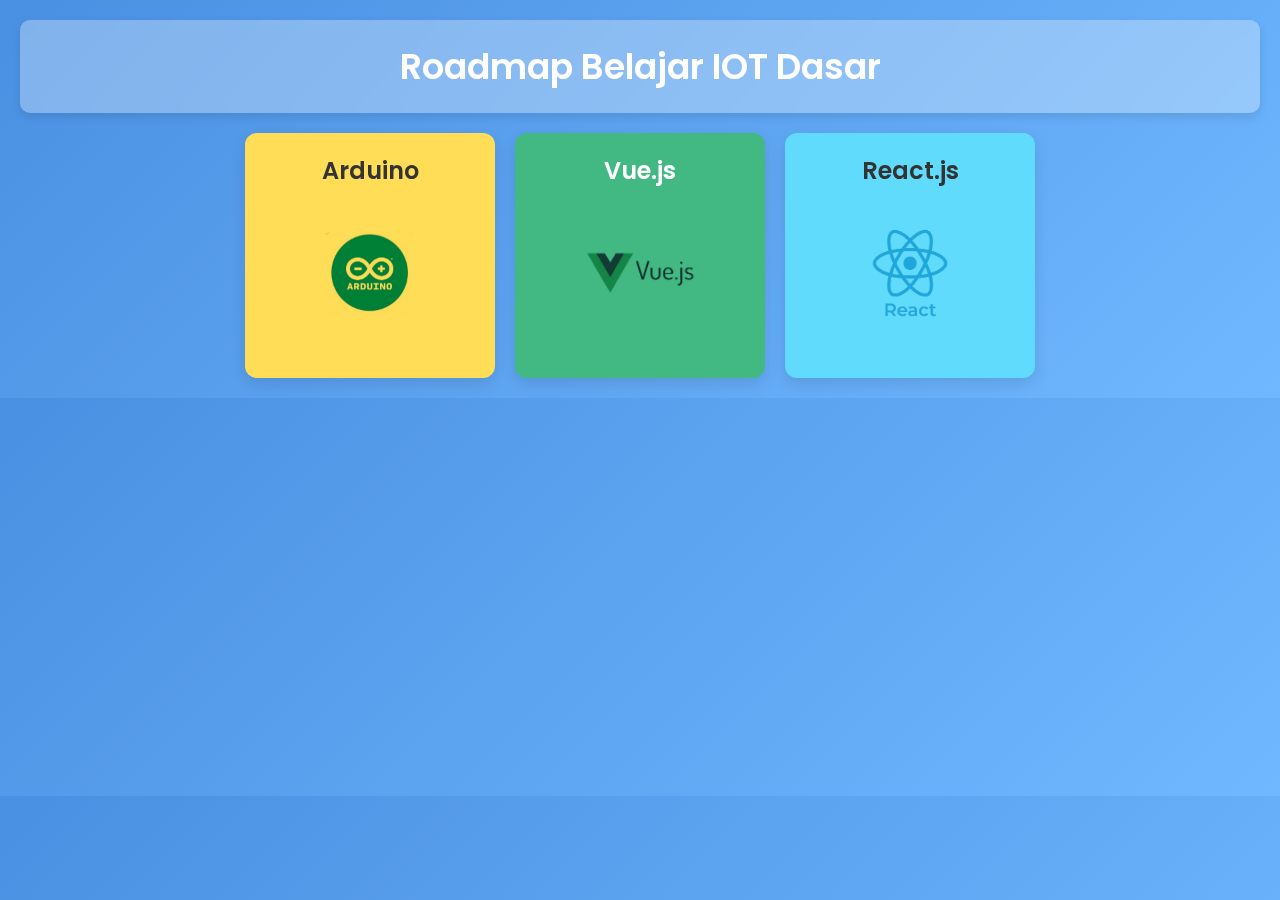
<file: index.html>
<!DOCTYPE html>
<html lang="id">
  <head>
    <meta charset="UTF-8" />
    <meta name="viewport" content="width=device-width, initial-scale=1.0" />
    <title>Belajar IOT Dasar</title>
    <link rel="stylesheet" href="style.css" />
    <link
      href="https://fonts.googleapis.com/css2?family=Poppins:wght@300;400;600&display=swap"
      rel="stylesheet"
    />
  </head>
  <body>
    <header>
      <h1>Roadmap Belajar IOT Dasar</h1>
    </header>

    <div class="dashboard-container">
      <div
        class="card arduino"
        onclick="location.href='arduino/index.html';"
        style="cursor: pointer"
      >
        <h2>Arduino</h2>
        <img src="asset/arduino-removebg-preview.png" />
      </div>

      <div
        class="card vue"
        onclick="location.href='vue/index.html';"
        style="cursor: pointer"
      >
        <h2>Vue.js</h2>
        <img src="asset/vue-removebg-preview.png" alt="" />
      </div>
      <div
        class="card react"
        onclick="location.href='react/index.html';"
        style="cursor: pointer"
      >
        <h2>React.js</h2>
        <img src="asset/react-removebg-preview.png" alt="" class="react-logo" />
      </div>
    </div>
  </body>
</html>
</file>
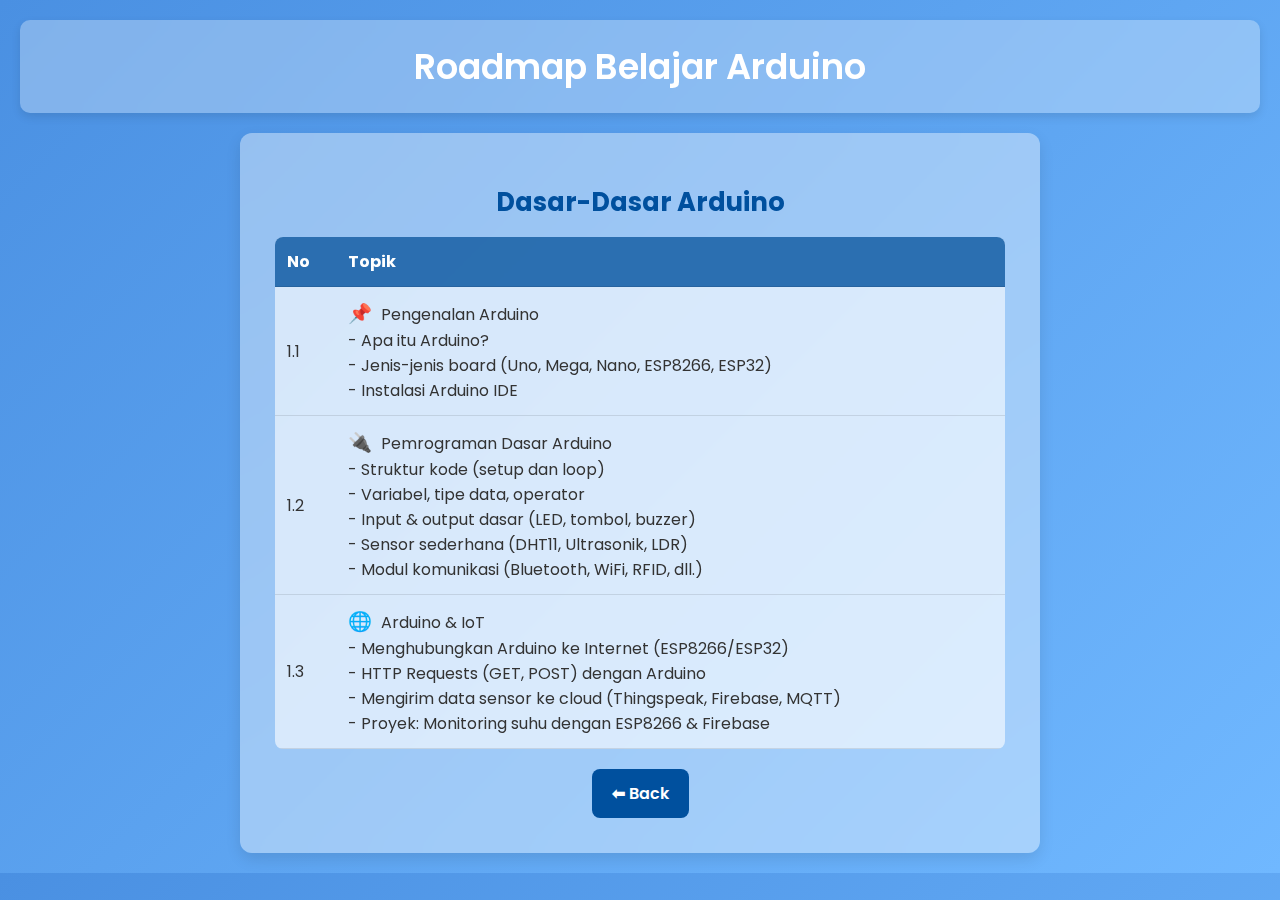
<file: arduino/index.html>
<!DOCTYPE html>
<html lang="id">
<head>
    <meta charset="UTF-8" />
    <meta name="viewport" content="width=device-width, initial-scale=1.0" />
    <title>Roadmap Arduino</title>
    <link href="https://fonts.googleapis.com/css2?family=Poppins:wght@300;400;600&display=swap" rel="stylesheet">
    <link rel="stylesheet" href="style.css">
</head>
<body>
    <header>
        <h1>Roadmap Belajar Arduino</h1>
    </header>
    <main>
        <section class="container">
            <h2>Dasar-Dasar Arduino</h2>
            <table class="roadmap-table">
                <tr><th>No</th><th>Topik</th></tr>
                <tr>
                    <td>1.1</td>
                    <td><span class="emoji">📌</span> Pengenalan Arduino <br>
                        - Apa itu Arduino? <br>
                        - Jenis-jenis board (Uno, Mega, Nano, ESP8266, ESP32) <br>
                        - Instalasi Arduino IDE</td>
                </tr>
                <tr>
                    <td>1.2</td>
                    <td><span class="emoji">🔌</span> Pemrograman Dasar Arduino <br>
                        - Struktur kode (setup dan loop) <br>
                        - Variabel, tipe data, operator <br>
                        - Input & output dasar (LED, tombol, buzzer) <br>
                        - Sensor sederhana (DHT11, Ultrasonik, LDR) <br>
                        - Modul komunikasi (Bluetooth, WiFi, RFID, dll.)</td>
                </tr>
                <tr>
                    <td>1.3</td>
                    <td><span class="emoji">🌐</span> Arduino & IoT <br>
                        - Menghubungkan Arduino ke Internet (ESP8266/ESP32) <br>
                        - HTTP Requests (GET, POST) dengan Arduino <br>
                        - Mengirim data sensor ke cloud (Thingspeak, Firebase, MQTT) <br>
                        - Proyek: Monitoring suhu dengan ESP8266 & Firebase</td>
                </tr>
            </table>
            <a href="../index.html" class="back-button">⬅ Back</a>
        </section>
    </main>
</body>
</html>
</file>
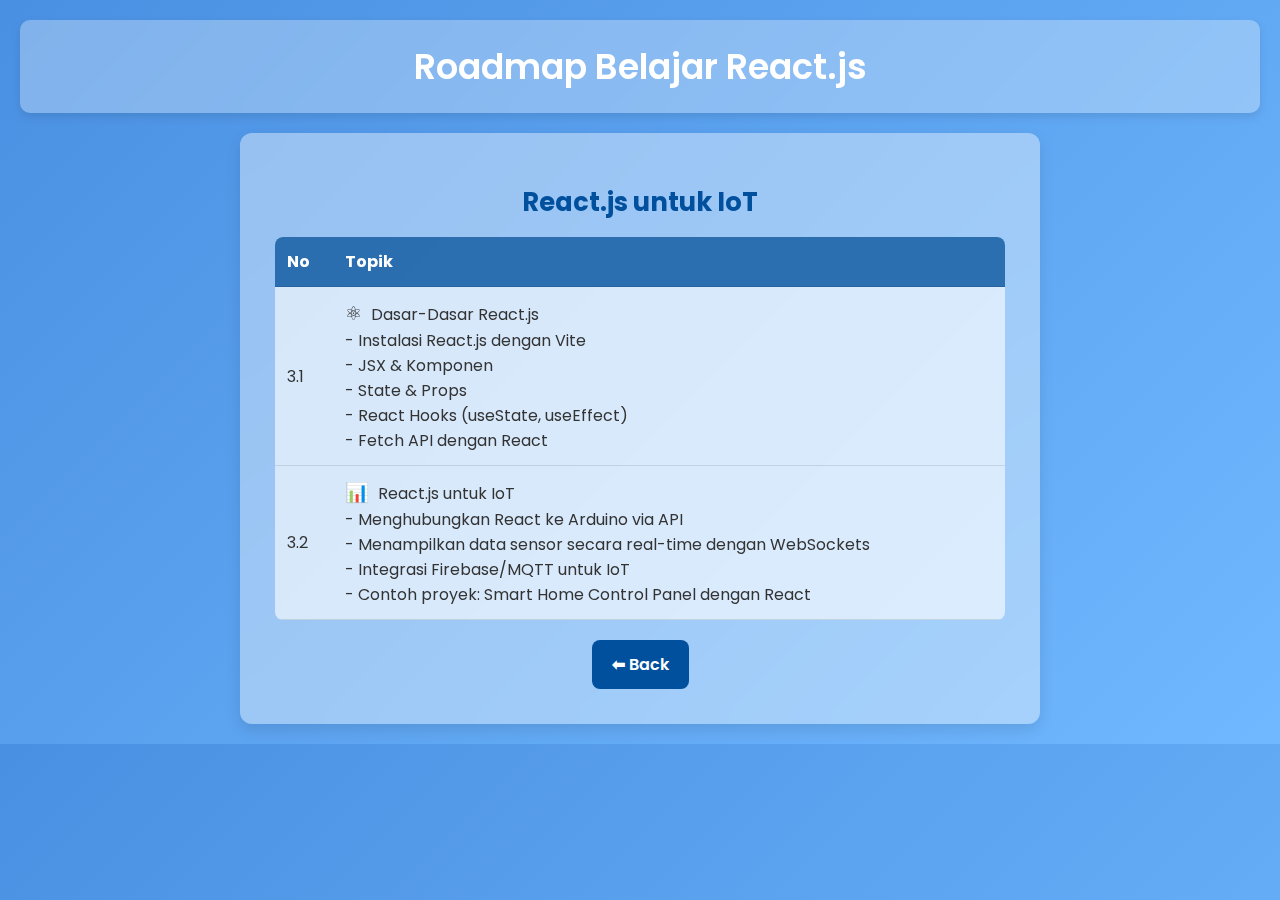
<file: react/index.html>
<!DOCTYPE html>
<html lang="id">
<head>
    <meta charset="UTF-8" />
    <meta name="viewport" content="width=device-width, initial-scale=1.0" />
    <title>Roadmap React.js</title>
    <link href="https://fonts.googleapis.com/css2?family=Poppins:wght@300;400;600&display=swap" rel="stylesheet">
    <link rel="stylesheet" href="style.css">
</head>
<body>
    <header>
        <h1>Roadmap Belajar React.js</h1>
    </header>
    <main>
        <section class="container">
            <h2>React.js untuk IoT</h2>
            <table class="roadmap-table">
                <tr><th>No</th><th>Topik</th></tr>
                <tr>
                    <td>3.1</td>
                    <td><span class="emoji">⚛</span> Dasar-Dasar React.js <br>
                        - Instalasi React.js dengan Vite <br>
                        - JSX & Komponen <br>
                        - State & Props <br>
                        - React Hooks (useState, useEffect) <br>
                        - Fetch API dengan React</td>
                </tr>
                <tr>
                    <td>3.2</td>
                    <td><span class="emoji">📊</span> React.js untuk IoT <br>
                        - Menghubungkan React ke Arduino via API <br>
                        - Menampilkan data sensor secara real-time dengan WebSockets <br>
                        - Integrasi Firebase/MQTT untuk IoT <br>
                        - Contoh proyek: Smart Home Control Panel dengan React</td>
                </tr>
            </table>
            <a href="../index.html" class="back-button">⬅ Back</a>
        </section>
    </main>
</body>
</html>
</file>
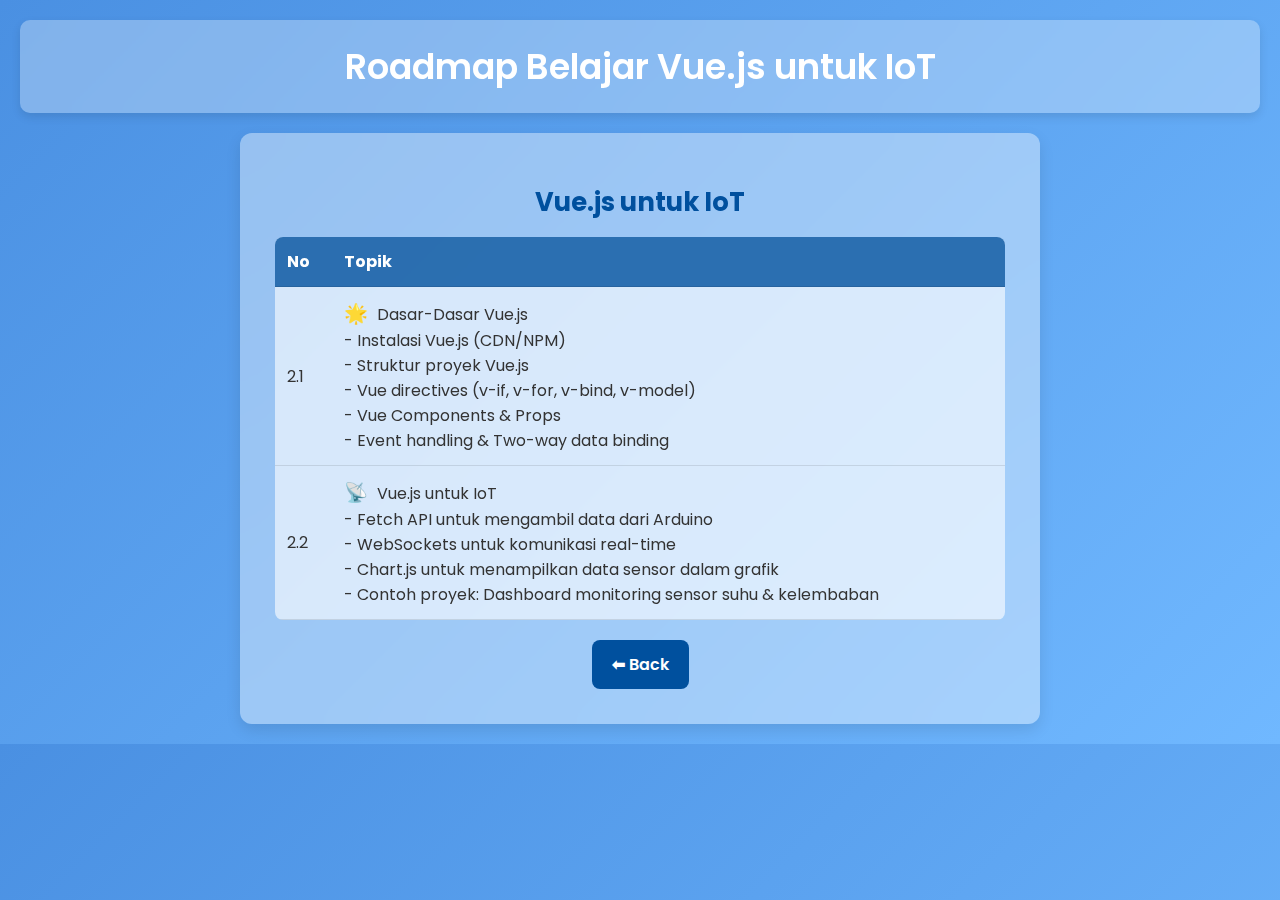
<file: vue/index.html>
<!DOCTYPE html>
<html lang="id">
<head>
    <meta charset="UTF-8" />
    <meta name="viewport" content="width=device-width, initial-scale=1.0" />
    <title>Roadmap Vue.js</title>
    <link href="https://fonts.googleapis.com/css2?family=Poppins:wght@300;400;600&display=swap" rel="stylesheet">
    <link rel="stylesheet" href="style.css">
</head>
<body>
    <header>
        <h1>Roadmap Belajar Vue.js untuk IoT</h1>
    </header>
    <main>
        <section class="container">
            <h2>Vue.js untuk IoT</h2>
            <table class="roadmap-table">
                <tr><th>No</th><th>Topik</th></tr>
                <tr>
                    <td>2.1</td>
                    <td><span class="emoji">🌟</span> Dasar-Dasar Vue.js <br>
                        - Instalasi Vue.js (CDN/NPM) <br>
                        - Struktur proyek Vue.js <br>
                        - Vue directives (v-if, v-for, v-bind, v-model) <br>
                        - Vue Components & Props <br>
                        - Event handling & Two-way data binding</td>
                </tr>
                <tr>
                    <td>2.2</td>
                    <td><span class="emoji">📡</span> Vue.js untuk IoT <br>
                        - Fetch API untuk mengambil data dari Arduino <br>
                        - WebSockets untuk komunikasi real-time <br>
                        - Chart.js untuk menampilkan data sensor dalam grafik <br>
                        - Contoh proyek: Dashboard monitoring sensor suhu & kelembaban</td>
                </tr>
            </table>
            <a href="../index.html" class="back-button">⬅ Back</a>
        </section>
    </main>
</body>
</html>
</file>
<file: style.css>
* {
    box-sizing: border-box;
    margin: 0;
    padding: 0;
  }

  body {
    font-family: "Poppins", sans-serif;
    background: linear-gradient(135deg, #4a90e2, #70b8ff);
    color: #333;
    text-align: center;
    padding: 20px;
  }

  header {
    padding: 20px;
    background: rgba(255, 255, 255, 0.3);
    backdrop-filter: blur(10px);
    box-shadow: 0 4px 10px rgba(0, 0, 0, 0.1);
    color: #fff;
    border-radius: 10px;
    margin-bottom: 20px;
  }

  h1 {
    font-size: 2.2em;
    font-weight: 600;
  }

  .dashboard-container {
    max-width: 900px;
    margin: auto;
    display: flex;
    flex-wrap: wrap;
    justify-content: center;
    gap: 20px;
  }

  .card {
    width: 250px;
    padding: 20px;
    border-radius: 12px;
    box-shadow: 0 6px 15px rgba(0, 0, 0, 0.1);
    transition: transform 0.3s ease, box-shadow 0.3s ease;
  }

  .card:hover {
    transform: scale(1.05);
    box-shadow: 0 10px 20px rgba(0, 0, 0, 0.2);
  }

  .card h2 {
    font-size: 1.5em;
    font-weight: 600;
  }

  .arduino {
    background: #ffdd57;
    color: #333;
  }

  .vue {
    background: #42b883;
    color: white;
  }

  .react {
    background: #61dbfb;
    color: #333;
  }

  .back-button {
    display: inline-block;
    margin-top: 20px;
    padding: 12px 20px;
    font-size: 1em;
    font-weight: 600;
    color: white;
    background: #00509e;
    border: none;
    border-radius: 8px;
    cursor: pointer;
    text-decoration: none;
    transition: 0.3s;
  }

  .back-button:hover {
    background: #003f7f;
  }

  .card img {
    width: 200px;
    height: 150px;
    object-fit: contain;
    display: block;
    margin: 10px auto;
    mix-blend-mode: multiply;
  }

  .react-logo {
    width: 100px !important;
    height: 130px;
  }
</file>
<file: arduino/style.css>
* {
    box-sizing: border-box;
    margin: 0;
    padding: 0;
}

body {
    font-family: "Poppins", sans-serif;
    background: linear-gradient(135deg, #4A90E2, #70B8FF);
    color: #333;
    text-align: center;
    padding: 20px;
}

header {
    padding: 20px;
    background: rgba(255, 255, 255, 0.3);
    backdrop-filter: blur(10px);
    box-shadow: 0 4px 10px rgba(0, 0, 0, 0.1);
    color: #fff;
    border-radius: 10px;
    margin-bottom: 20px;
}

h1 {
    font-size: 2.2em;
    font-weight: 600;
}

main {
    max-width: 800px;
    margin: auto;
    padding: 20px;
    background: rgba(255, 255, 255, 0.4);
    backdrop-filter: blur(15px);
    border-radius: 12px;
    box-shadow: 0 6px 15px rgba(0, 0, 0, 0.1);
}

h2 {
    color: #00509E;
    font-size: 1.6em;
    margin: 15px 0;
}

.roadmap-table {
    width: 100%;
    border-collapse: collapse;
    margin-top: 15px;
    border-radius: 8px;
    overflow: hidden;
    background: rgba(255, 255, 255, 0.6);
}

.roadmap-table th, .roadmap-table td {
    padding: 12px;
    text-align: left;
    border-bottom: 1px solid rgba(0, 0, 0, 0.1);
}

.roadmap-table th {
    background: rgba(0, 80, 158, 0.8);
    color: #fff;
}

.roadmap-table tr:hover {
    background: rgba(0, 80, 158, 0.2);
    transition: 0.3s;
}

.container {
    padding: 15px;
}

.emoji {
    font-size: 1.2em;
    margin-right: 5px;
}

.back-button {
    display: inline-block;
    margin-top: 20px;
    padding: 12px 20px;
    font-size: 1em;
    font-weight: 600;
    color: white;
    background: #00509E;
    border: none;
    border-radius: 8px;
    cursor: pointer;
    text-decoration: none;
    transition: 0.3s;
}

.back-button:hover {
    background: #003F7F;
}
</file>
<file: react/style.css>
* {
    box-sizing: border-box;
    margin: 0;
    padding: 0;
}

body {
    font-family: "Poppins", sans-serif;
    background: linear-gradient(135deg, #4A90E2, #70B8FF);
    color: #333;
    text-align: center;
    padding: 20px;
}

header {
    padding: 20px;
    background: rgba(255, 255, 255, 0.3);
    backdrop-filter: blur(10px);
    box-shadow: 0 4px 10px rgba(0, 0, 0, 0.1);
    color: #fff;
    border-radius: 10px;
    margin-bottom: 20px;
}

h1 {
    font-size: 2.2em;
    font-weight: 600;
}

main {
    max-width: 800px;
    margin: auto;
    padding: 20px;
    background: rgba(255, 255, 255, 0.4);
    backdrop-filter: blur(15px);
    border-radius: 12px;
    box-shadow: 0 6px 15px rgba(0, 0, 0, 0.1);
}

h2 {
    color: #00509E;
    font-size: 1.6em;
    margin: 15px 0;
}

.roadmap-table {
    width: 100%;
    border-collapse: collapse;
    margin-top: 15px;
    border-radius: 8px;
    overflow: hidden;
    background: rgba(255, 255, 255, 0.6);
}

.roadmap-table th, .roadmap-table td {
    padding: 12px;
    text-align: left;
    border-bottom: 1px solid rgba(0, 0, 0, 0.1);
}

.roadmap-table th {
    background: rgba(0, 80, 158, 0.8);
    color: #fff;
}

.roadmap-table tr:hover {
    background: rgba(0, 80, 158, 0.2);
    transition: 0.3s;
}

.container {
    padding: 15px;
}

.emoji {
    font-size: 1.2em;
    margin-right: 5px;
}

.back-button {
    display: inline-block;
    margin-top: 20px;
    padding: 12px 20px;
    font-size: 1em;
    font-weight: 600;
    color: white;
    background: #00509E;
    border: none;
    border-radius: 8px;
    cursor: pointer;
    text-decoration: none;
    transition: 0.3s;
}

.back-button:hover {
    background: #003F7F;
}
</file>
<file: vue/style.css>
* {
    box-sizing: border-box;
    margin: 0;
    padding: 0;
}

body {
    font-family: "Poppins", sans-serif;
    background: linear-gradient(135deg, #4A90E2, #70B8FF);
    color: #333;
    text-align: center;
    padding: 20px;
}

header {
    padding: 20px;
    background: rgba(255, 255, 255, 0.3);
    backdrop-filter: blur(10px);
    box-shadow: 0 4px 10px rgba(0, 0, 0, 0.1);
    color: #fff;
    border-radius: 10px;
    margin-bottom: 20px;
}

h1 {
    font-size: 2.2em;
    font-weight: 600;
}

main {
    max-width: 800px;
    margin: auto;
    padding: 20px;
    background: rgba(255, 255, 255, 0.4);
    backdrop-filter: blur(15px);
    border-radius: 12px;
    box-shadow: 0 6px 15px rgba(0, 0, 0, 0.1);
}

h2 {
    color: #00509E;
    font-size: 1.6em;
    margin: 15px 0;
}

.roadmap-table {
    width: 100%;
    border-collapse: collapse;
    margin-top: 15px;
    border-radius: 8px;
    overflow: hidden;
    background: rgba(255, 255, 255, 0.6);
}

.roadmap-table th, .roadmap-table td {
    padding: 12px;
    text-align: left;
    border-bottom: 1px solid rgba(0, 0, 0, 0.1);
}

.roadmap-table th {
    background: rgba(0, 80, 158, 0.8);
    color: #fff;
}

.roadmap-table tr:hover {
    background: rgba(0, 80, 158, 0.2);
    transition: 0.3s;
}

.container {
    padding: 15px;
}

.emoji {
    font-size: 1.2em;
    margin-right: 5px;
}

.back-button {
    display: inline-block;
    margin-top: 20px;
    padding: 12px 20px;
    font-size: 1em;
    font-weight: 600;
    color: white;
    background: #00509E;
    border: none;
    border-radius: 8px;
    cursor: pointer;
    text-decoration: none;
    transition: 0.3s;
}

.back-button:hover {
    background: #003F7F;
}
</file>
